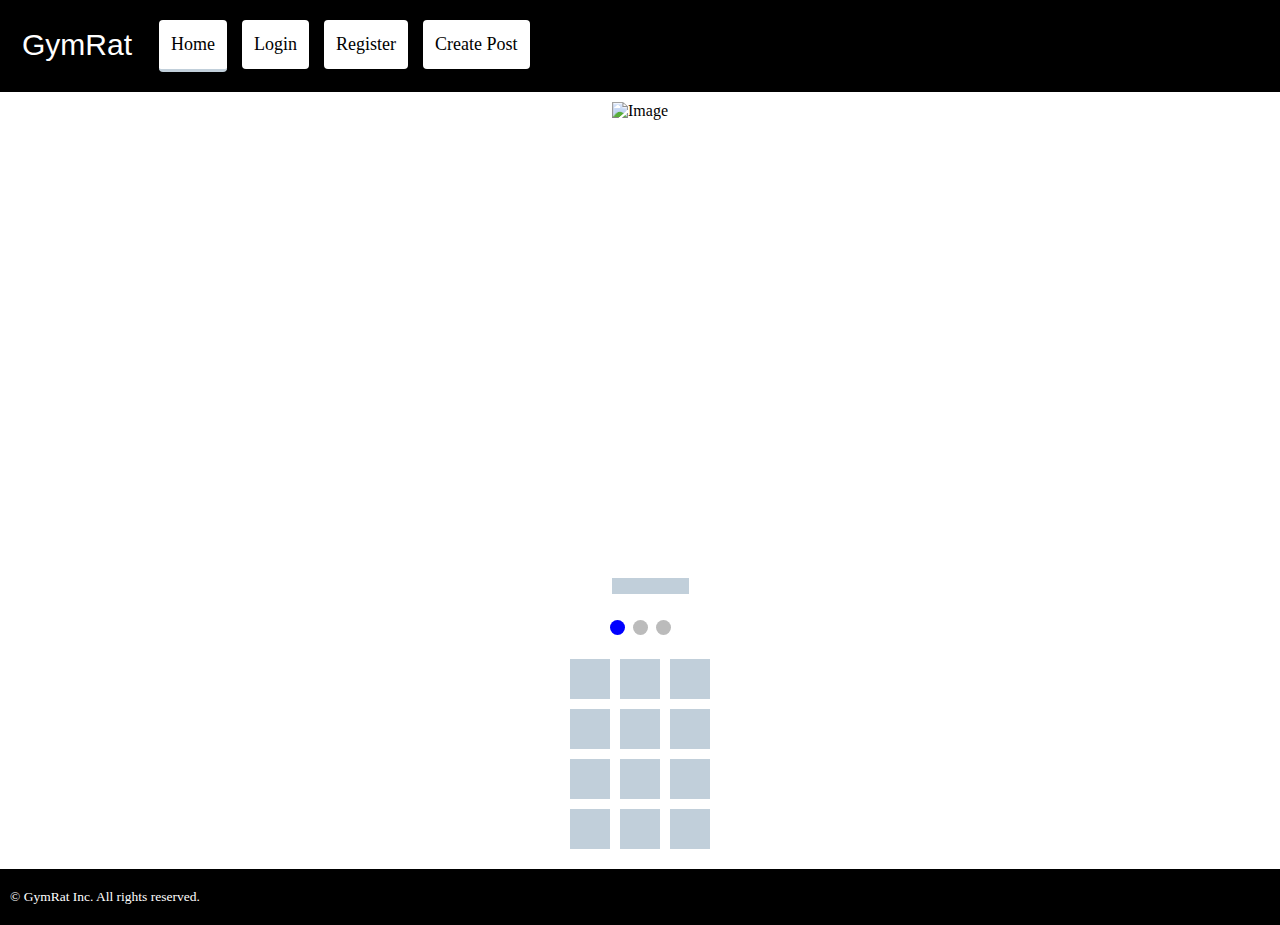
<file: index.html>
<!DOCTYPE html>
<html lang="en">
<head>
  <meta charset="UTF-8">
  <meta name="description" content="this is the home page">
  <meta name="viewport" content="width=device-width, initial-scale=1.0">
  <title>GymRat index</title>
  <link rel="stylesheet" href="stylesheet.css">
  <script defer src="script.js"></script>
</head>

<body>
        <!-- Navbar -->
    <div class="header">
      <a href="index.html" class="logo">GymRat</a>
      <div class="header-right">
        <a class="active" href="index.html">Home</a>
        <a href="./account/login.html">Login</a>
        <a href="account/register.html">Register</a>
        <a href="post/create.html">Create Post</a>
      </div>
    </div>

    <div class="carousel-container">

      <div class="post-carousel">
        <img alt="Image">
        <div class="text"></div>
      </div>

      <div class="post-carousel">
        <img alt="Image">
        <div class="text"></div>
      </div>

      <div class="post-carousel">
        <img alt="Image">
        <div class="text"></div>
      </div>

      <a class="prev" onclick="plusSlides(-1)">❮</a>
      <a class="next" onclick="plusSlides(1)">❯</a>
    </div>
    <br>
    <div style="text-align: center;">
      <span class="dot" onclick="currentSlide(1)"></span>
      <span class="dot" onclick="currentSlide(2)"></span>
      <span class="dot" onclick="currentSlide(3)"></span>
    </div>

    <div class="grid-container">
      <div class="post"></div>
      <div class="post"></div>
      <div class="post"></div>
      <div class="post"></div>
      <div class="post"></div>
      <div class="post"></div>
      <div class="post"></div>
      <div class="post"></div>
      <div class="post"></div>
      <div class="post"></div>
      <div class="post"></div>
      <div class="post"></div>

    </div>

    <div class="footer">
      &copy; GymRat Inc. All rights reserved.
    </div>


</body>
</html>
</file>
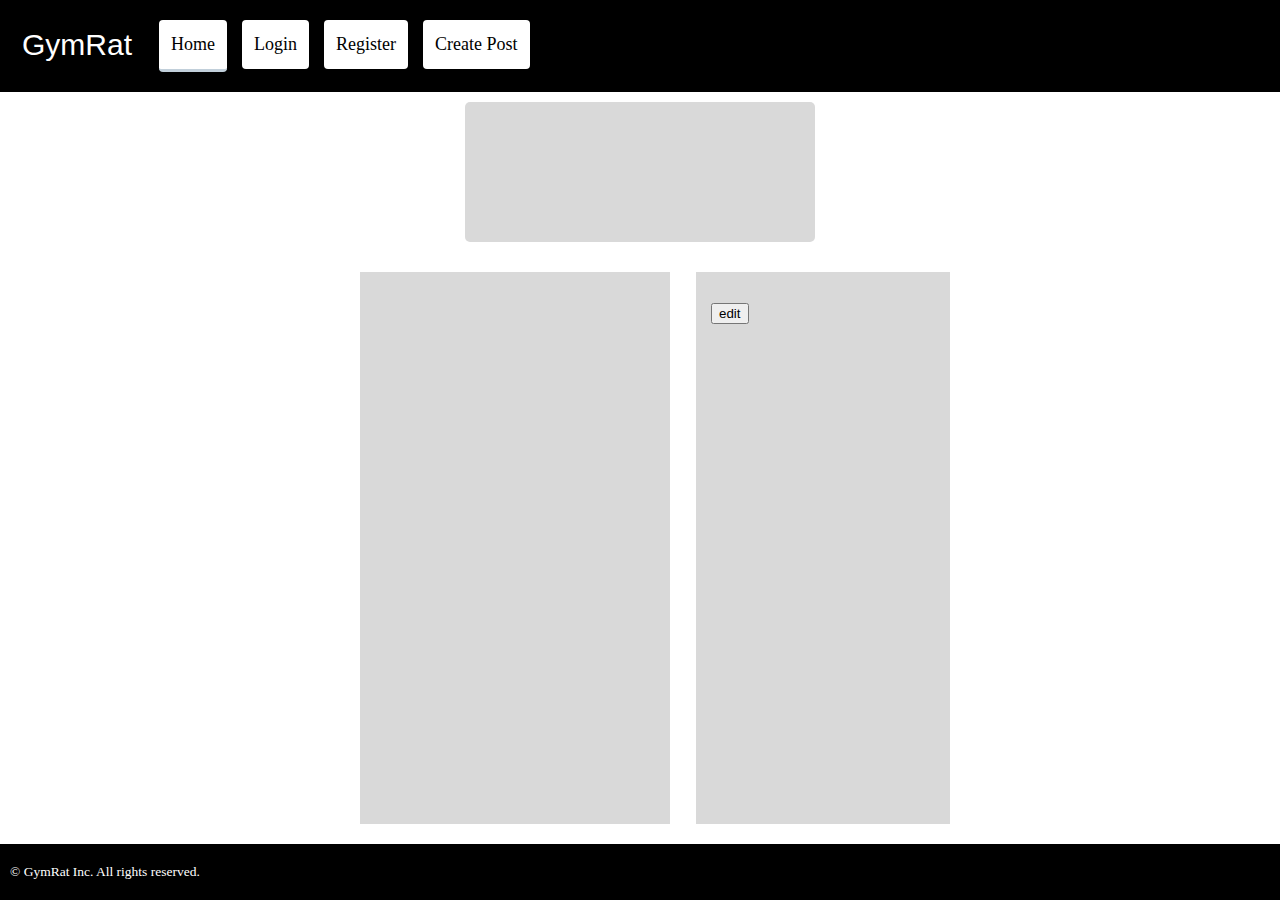
<file: post/index.html>
<!DOCTYPE html>
<html lang="en">
<head>
  <meta charset="UTF-8">
  <meta name="description" content="this is the index/post page">
  <meta name="viewport" content="width=device-width, initial-scale=1.0">
  <title>GymRat Post index</title>
  <link rel="stylesheet" href="../stylesheet.css">
  <script defer src="../postindex.js"></script>
</head>

<body>
        <!-- Navbar -->
        <div class="header">
          <a href="../index.html" class="logo">GymRat</a>
          <div class="header-right">
            <a class="active" href="../index.html">Home</a>
            <a href="../account/Login.html">Login</a>
            <a href="../account/register.html">Register</a>
            <a href="../post/create.html">Create Post</a>
          </div>
        </div>

      <div class="see-post-title" id="title"><h1></h1></div>
      <div class="see-post-container">
        <div class="see-post-content">
          <img id="image" class="see-post-img">
        </div>
        <div class="see-post-content">
          <pre id="blog-text"></pre>
          <a id="editButton"><button>edit</button></a>
        </div>
      </div>

    <div class="footer">
      &copy; GymRat Inc. All rights reserved.
    </div>


</body>
</html>
</file>
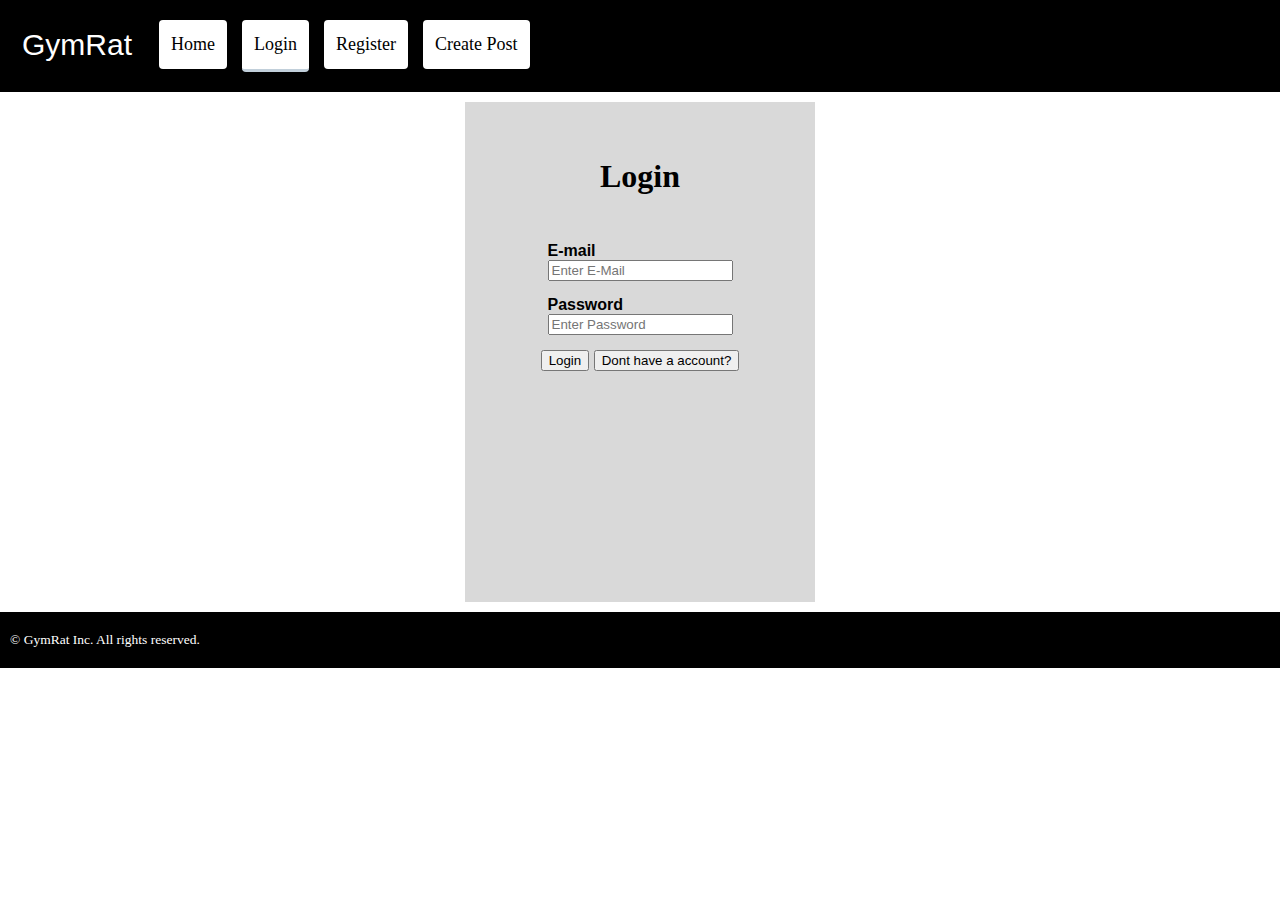
<file: account/login.html>
<!DOCTYPE html>
<html lang="en">
<head>
  <meta charset="UTF-8">
  <meta name="description" content="this is the login page">
  <meta name="viewport" content="width=device-width, initial-scale=1.0">
  <title>GymRat login</title>
  <link rel="stylesheet" href="../stylesheet.css">
  <script defer src="../login.js"></script>
</head>

<body>
        <!-- Navbar -->
        <div class="header">
          <a href="../index.html" class="logo">GymRat</a>
          <div class="header-right">
            <a href="../index.html">Home</a>
            <a class="active" href="../account/Login.html">Login</a>
            <a href="../account/register.html">Register</a>
            <a href="../post/create.html">Create Post</a>
          </div>
        </div>

        <div class="login-container">
          <div class="login-title"><h1>Login</h1></div>

          <div class="login-content">
            <div class="login-box">
              <label><b>E-mail</b></label><br>
              <input type="text" placeholder="Enter E-Mail" name="email" required>
            </div>
            <div class="login-box">
              <label><b>Password</b></label><br>
              <input type="password" placeholder="Enter Password" name="psw" required>
            </div>
            <div class="login-box">
              <button type="submit">Login</button>
              <a href="account/register.html"><button>Dont have a account?</button></a>
            </div>
          </div>
        </div>

    <div class="footer">
      &copy; GymRat Inc. All rights reserved.
    </div>


</body>
</html>
</file>
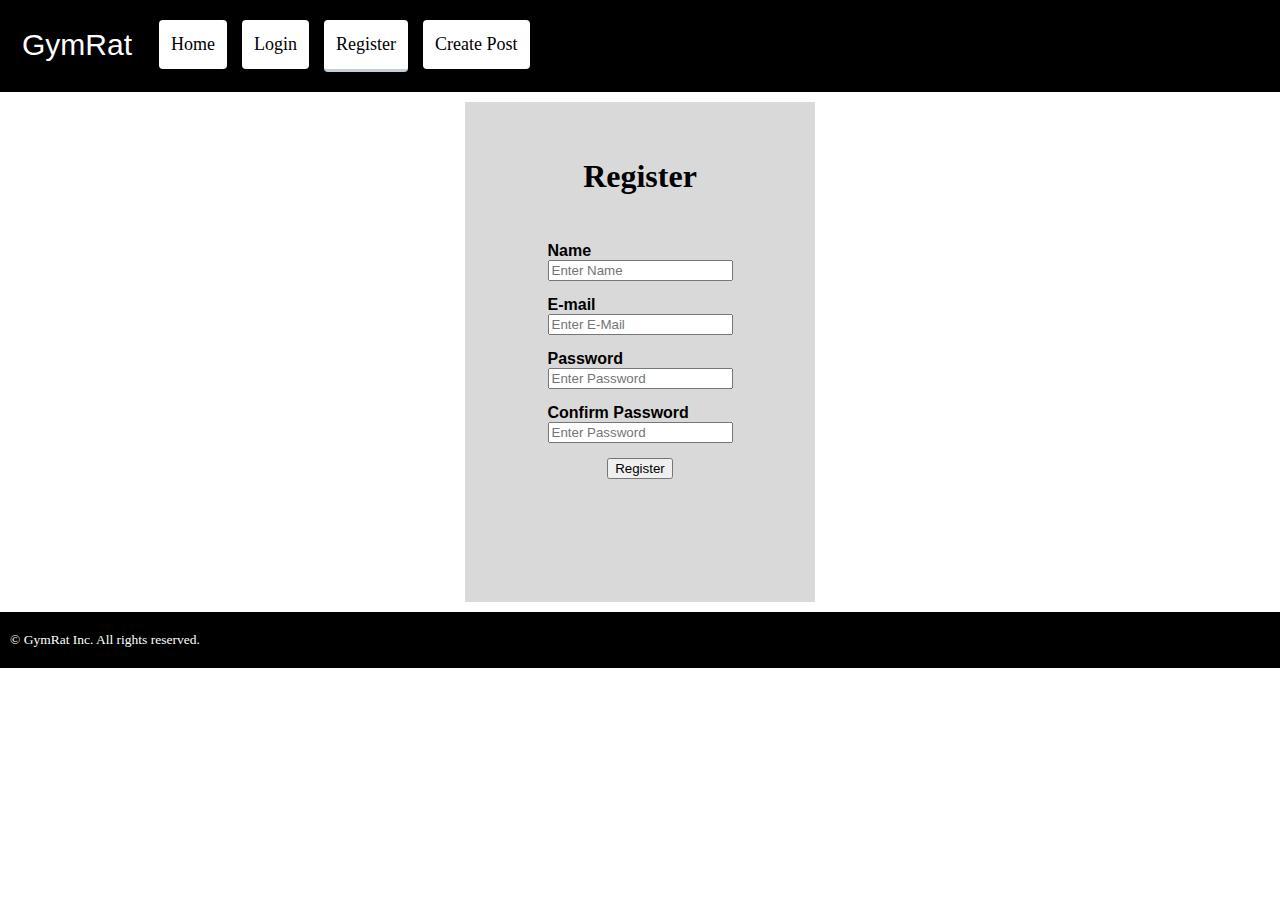
<file: account/register.html>
<!DOCTYPE html>
<html lang="en">
<head>
  <meta charset="UTF-8">
  <meta name="description" content="this is the register page">
  <meta name="viewport" content="width=device-width, initial-scale=1.0">
  <title>GymRat register</title>
  <link rel="stylesheet" href="../stylesheet.css">
  <script defer src="../register.js"></script>
</head>

<body>
        <!-- Navbar -->
        <div class="header">
          <a href="../index.html" class="logo">GymRat</a>
          <div class="header-right">
            <a href="../index.html">Home</a>
            <a href="../account/login.html">Login</a>
            <a class="active" href="../account/register.html">Register</a>
            <a href="../post/create.html">Create Post</a>
          </div>
        </div>

        <div class="register-container">
          <div class="register-title"><h1>Register</h1></div>

          <div class="register-content">
            <div class="register-box">
              <label><b>Name</b></label><br>
              <input type="text" placeholder="Enter Name" name="name" required>
            </div>
            <div class="register-box">
              <label><b>E-mail</b></label><br>
              <input type="text" placeholder="Enter E-Mail" name="email" required>
            </div>
            <div class="register-box">
              <label><b>Password</b></label><br>
              <input type="password" placeholder="Enter Password" name="psw" required>
            </div>
            <div class="register-box">
              <label><b>Confirm Password</b></label><br>
              <input type="password" placeholder="Enter Password" name="psw-confirm" required>
            </div>
            <div class="register-box">
              <button type="submit">Register</button>
            </div>
          </div>
        </div>

    <div class="footer">
      &copy; GymRat Inc. All rights reserved.
    </div>


</body>
</html>
</file>
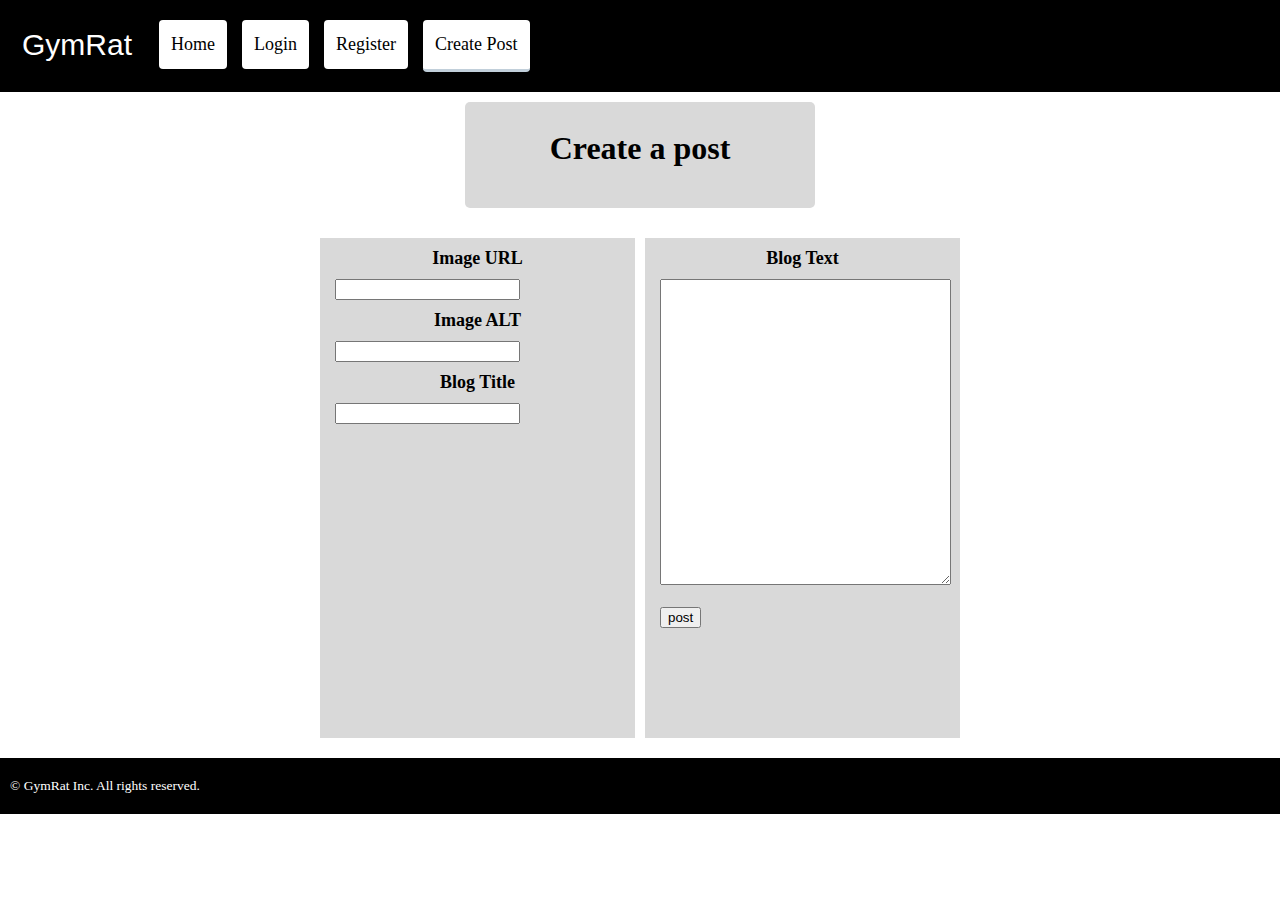
<file: post/create.html>
<!DOCTYPE html>
<html lang="en">
<head>
  <meta charset="UTF-8">
  <meta name="description" content="this is the create post page">
  <meta name="viewport" content="width=device-width, initial-scale=1.0">
  <title>GymRat Create Post</title>
  <link rel="stylesheet" href="../stylesheet.css">
  <script defer src="../postscript.js"></script>
</head>

<body>
        <!-- Navbar -->
    <div class="header">
      <a href="../index.html" class="logo">GymRat</a>
      <div class="header-right">
        <a href="../index.html">Home</a>
        <a href="../account/Login.html">Login</a>
        <a href="../account/register.html">Register</a>
        <a class="active" href="../post/create.html">Create Post</a>
      </div>
    </div>

    
      <div class="create-title"><h1>Create a post</h1></div>
      <div class="create-container">
        <div class="create-content">
            <div class="create-title-blog">Image URL</div>
            <input id="imageInput" type="text">
            <div class="create-title-blog">Image ALT</div>
            <input id="altInput" type="text">
            <div class="create-title-blog">Blog Title</div>
            <input id="titleInput" type="text">
        </div>
        <div class="create-content">
            <div class="create-title-blog">Blog Text</div>
            <textarea id="textInput" rows="20" cols="50"></textarea><br><br>
            <button>post</button>
        </div>
      </div>

    <div class="footer">
      &copy; GymRat Inc. All rights reserved.
    </div>


</body>
</html>
</file>
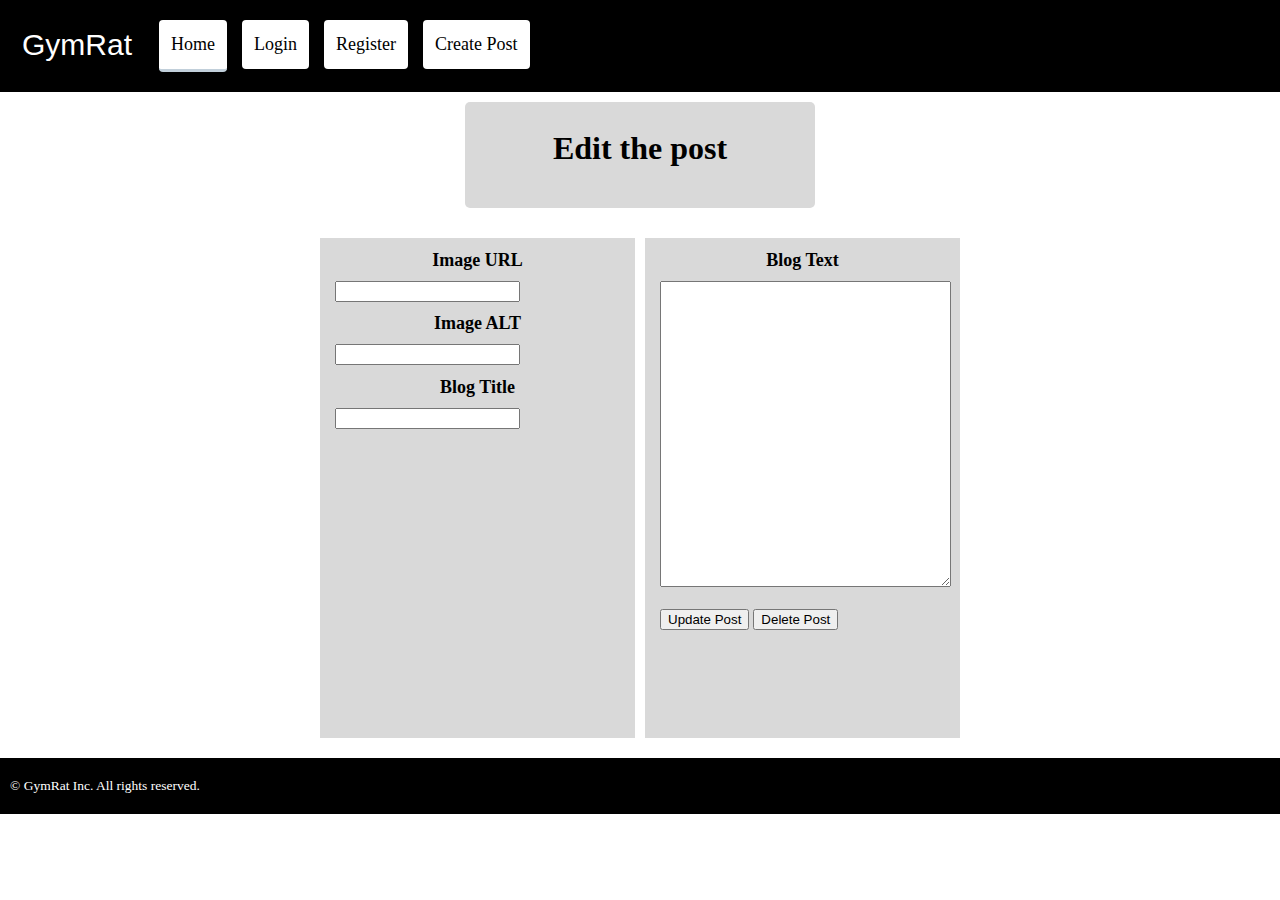
<file: post/edit.html>
<!DOCTYPE html>
<html lang="en">
<head>
  <meta charset="UTF-8">
  <meta name="description" content="this is the edit page">
  <meta name="viewport" content="width=device-width, initial-scale=1.0">
  <title>GymRat edit</title>
  <link rel="stylesheet" href="../stylesheet.css">
  <script defer src="../edit.js"></script>
</head>

<body>
        <!-- Navbar -->
        <div class="header">
          <a href="../index.html" class="logo">GymRat</a>
          <div class="header-right">
            <a class="active" href="../index.html">Home</a>
            <a href="../account/Login.html">Login</a>
            <a href="../account/register.html">Register</a>
            <a href="../post/create.html">Create Post</a>
          </div>
        </div>

        <div class="edit-title"><h1>Edit the post</h1></div>
        <div class="edit-container">
          <div class="edit-content">
              <div class="edit-title-blog">Image URL</div>
              <input id="imageInput" type="text">
              <div class="edit-title-blog">Image ALT</div>
              <input id="altInput" type="text">
              <div class="edit-title-blog">Blog Title</div>
              <input id="titleInput" type="text">
          </div>
          <div class="edit-content">
              <div class="edit-title-blog">Blog Text</div>
              <textarea id="textInput" rows="20" cols="50"></textarea><br><br>
              <button id="update">Update Post</button>
              <button id="delete">Delete Post</button>
          </div>
        </div>

    <div class="footer">
      &copy; GymRat Inc. All rights reserved.
    </div>


</body>
</html>
</file>
<file: stylesheet.css>
/*this is the header section*/
body, .header {
    margin: 0;
    padding: 0;
}

body{
    min-height: 100vh;
    display: flex;
    flex-direction: column;
}

.header { /**/
    overflow: hidden;
    background-color: black;
    padding: 20px 10px;
    height: auto;
}

.header a { /**/
    float: left; 
    color: black;
    background-color: white;
    text-align: center;
    font-size: 18px;
    padding: 12px;
    text-decoration: none;
    line-height: 25px;
    border-radius: 4px;
    margin-right: 15px;
}

.header a.logo{/**/
    font-size: 30px;
    font-family:Impact, Haettenschweiler, 'Arial Narrow Bold', sans-serif;
    background-color: black;
    color: white;
}

.header a.logo:hover{/**/
    color:#C1CFDA;
    background-color: black;
}

.header a:hover {/**/
    background-color: #C1CFDA;
}

.header a.active{ /* fiks på denne senere */
    border-bottom:  3px solid #C1CFDA;
}

.header-right{/**/
    float: left; 
}

@media screen and (max-width: 800px) {/**/

    .header a, .header-right{/**/
        font-size: 16px;
    }

    .header-right{
        min-width: 100%;
    }

    .header a.logo{
        font-size: 24px;
    }
    .header-right{/**/
        float: none;
    }
}
/*here header section ends*/

.footer { /*this is the footer*/
    background-color: black;
    color: white;
    font-size: 1.5vh;
    padding: 20px 10px;
}

.footer, .header, .header-right{/*to fix some responsive issues*/
    min-width: 400px;
}

#textInput{
    width: 100%;
    max-width: 100%;
    max-height: 80%;
}

.carousel-container, .login-container, .register-container, .create-title, .see-post-title, .edit-title{
    position: relative;
    margin: auto;
    margin-top: 10px;
}

.carousel-container, .login-container, .register-container, .create-container, .edit-container{
    height: 500px;
    min-height: 350px;
}

.see-post-container{
    height: 350px;
    min-height: 250px;
    flex: 1;
}

.create-title, .see-post-title, .edit-title{
    height: 100px;
}

.carousel-container{
    max-width: 400px;
}

.login-container, .register-container, .create-container, .create-title, .see-post-title, .see-post-container, .edit-title, .edit-container {
    margin-bottom: 10px;
    min-width: 350px;
}

.login-container, .register-container, .create-content, .create-title, .see-post-title, .see-post-content, .edit-title, .edit-content{
    background-color: #D9D9D9;
}

.login-container, .register-container, .create-container, .see-post-container, .edit-container{
    max-width: 50%;
    min-width: 350px;
}

.see-post-content{
    width: 100%;
    
}

.create-content, .see-post-content, .edit-content{
    padding-left: 15px;
    padding-right: 15px;
}

.create-title, .see-post-title, .edit-title{
    max-width: 20%;
}

.login-title, .register-title, .create-title, .create-title-blog, .see-post-title, .edit-title, .edit-title-blog{
    text-align: center;
}

.login-title, .register-title{
    padding-top: 10%;
}

.create-title, .see-post-title, .edit-title, .edit-title-blog{
    padding-top: 0.5%;
    border-radius: 5px;
}

.see-post-title{
    font-size: 2em;
    font-family: Impact, Haettenschweiler, 'Arial Narrow Bold', sans-serif;
    text-align: center;
    padding-top: 40px;
}

.create-title-blog, .edit-title-blog, .post h2{
    font-size: 18px;
    font-weight: bold;
    margin-top: 10px;
    margin-bottom: 10px;
}

.post h2{
    color:black;
}

.post a{
    text-decoration: none;
}

.login-content, .register-content{
display: flex;
flex-direction: column;
justify-content: center;
align-items: center;
padding: 10px;
font-family: Arial, sans-serif; 
}

.login-box, .register-box{
    margin-top: 15px;
}

.post-carousel{
    display: none;  
    height: 450px;
}

.post-carousel img{
    width: 100%;
    height: 100%;
    object-fit: cover;
    object-position: top;
}

.prev, .next{/*next and prev button*/
    cursor: pointer;
    position: absolute;
    top: 50%;
    width: auto;
    margin-top: -22px;
    padding: 16px;
    color: white;
    font-weight: bold;
    font-size: 18px;
    transition: 0.6s ease;
    border-radius: 0 3px 3px 0;
    user-select: none;
}

.next{ /*next button*/
    right: 0;
    border-radius: 3px 0 0 3px;
}

.prev:hover, .next:hover{ /*this is the hover color for button in the carousel*/
    background-color:#C1CFDA;
}

.text{ /*this is the text under the picture in the carousel*/
    color:black;
    background-color: #C1CFDA;
    font-size: 15px;
    padding: 8px 12px;
    position: absolute;
    bottom: 8px;
    width: 94%;
    text-align: center;
}

.dot{ /*this is the 3 dots under the carousel*/
    cursor: pointer;
    height: 15px;
    width: 15px;
    margin: 0 2px;
    background-color: #bbb;
    border-radius: 50%;
    display: inline-block;
    transition: background-color 0.6s ease;
}

.active, .dot:hover{/*this is the active dot under the carousel*/
    background-color: blue;
}


.grid-container, .create-container, .see-post-container, .edit-container { /*this is the grid container for the posts*/
    display:grid;
    max-width: 90%;
    margin: 0 auto;
    margin-top: 20px;
    margin-bottom: 20px;
}

.grid-container, .create-container, .edit-container { 
    gap: 10px;
}
.see-post-container{
    gap: 10%;
}

.grid-container{
    grid-template-columns: repeat(3, 1fr);
}

.create-container, .see-post-container, .edit-container{
    grid-template-columns: repeat(2, 1fr);
    min-height: 250px;
    max-width: 50%;
}

.post{ /*this is for the grid items and if the content dont load in then you will see the skeleton/background of the behind of the posts*/
    background-color: #C1CFDA;
    padding: 20px;
    text-align: center;
}

.post img, .see-post-img{/*image adjustment*/
    max-width: 100%;
    max-height: 100%;
    object-position: center;
}

.post img {
    object-fit: contain;
}

.see-post-img{
    object-fit: cover;
    min-width: 250px;
}

#title h1{
    font-size: 2em;
    font-family: Impact, Haettenschweiler, 'Arial Narrow Bold', sans-serif;
}

#blog-text{
    font-size: 1.2em;
    line-height: 1.5;
    overflow:auto;
    white-space: pre-wrap;
}
</file>
